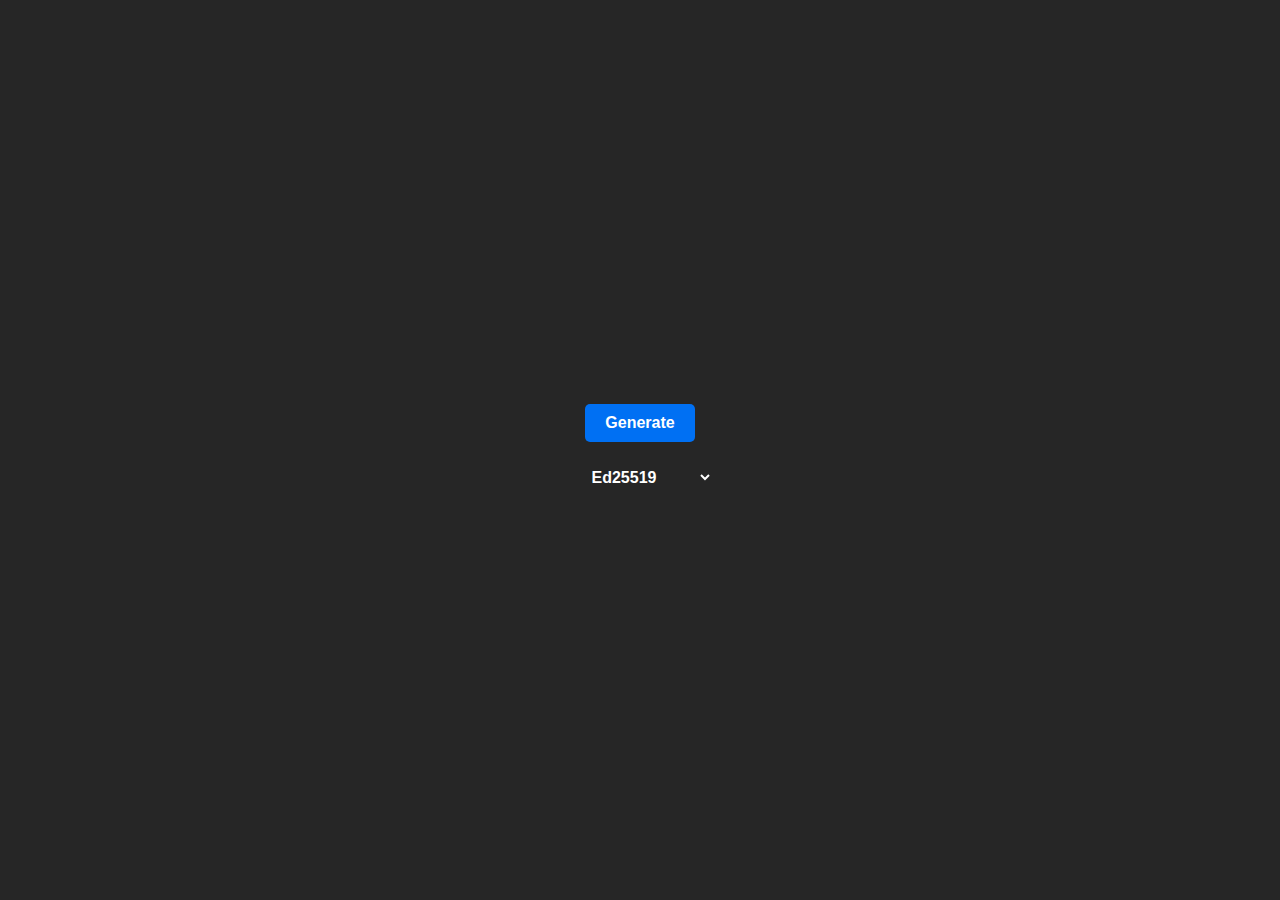
<file: index.html>
<!DOCTYPE html>
<html lang="en" , translate="no">

<!-- index.html v1.0.0 triple -->

<head>

  <meta charset="UTF-8">
  <meta name="viewport" content="width=device-width, initial-scale=1.0">
  <title>keymaker</title>

  <!-- ! Icon -->
  <link rel="icon" type="image/png" href="icon.png" />

  <!-- ! CSS -->
  <link rel="stylesheet" href="style.css">

</head>

<body>

  <!-- ! HTML -->
  <div id="page">

    <div id="main">

      <!-- * Button to Create Keys -->
      <button id="button">Generate</button>

      <!-- * Dropdown for Encryption Flavour -->
      <select id="dropdown"></select>

      <!-- * Container for Messages -->
      <div id="messenger" style="display: none;"></div>

    </div>

  </div>

  <!-- ! JavaScript -->
  <script src="main.js" defer></script>

</body>

</html>
</file>
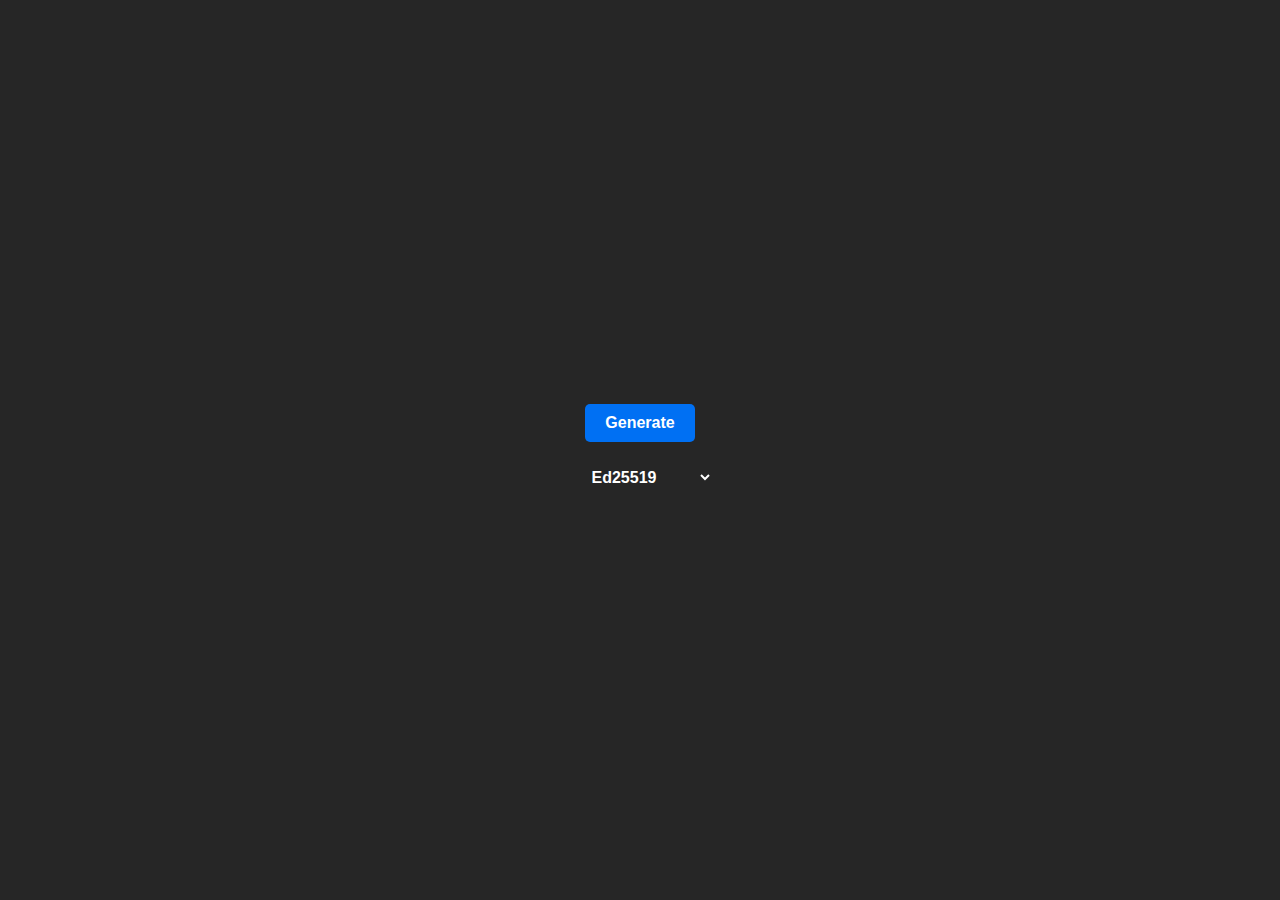
<file: docs/index.html>
<!DOCTYPE html>
<html lang="en" , translate="no">

<head>

  <meta charset="UTF-8">
  <meta name="viewport" content="width=device-width, initial-scale=1.0">
  <title>keymaker</title>

  <!-- ! Icon -->
  <link rel="icon" type="image/png" href="icon.png" />

  <!-- ! CSS -->
  <link rel="stylesheet" href="style.css">

</head>

<body>

  <!-- ! HTML -->
  <div id="page">

    <div id="main">

      <!-- * Button to Create Keys -->
      <button id="button">Generate</button>

      <!-- * Dropdown for Encryption Flavour -->
      <select id="dropdown"></select>

      <!-- * Container for Messages -->
      <div id="messenger" style="display: none;"></div>

    </div>

  </div>

  <!-- ! JavaScript -->
  <script src="main.js" type="module" defer></script>

</body>

</html>
</file>
<file: style.css>
/* style.css v1.0.1 basic */
/* < ======================================================
< Root Variables
< ====================================================== */

:root {

  /* > ====================================================
  > Section I: Colour Palettes
  > ==================================================== */

  --colour-neutral-50: #fafafa;
  --colour-neutral-100: #f5f5f5;
  --colour-neutral-200: #e5e5e5;
  --colour-neutral-300: #d4d4d4;
  --colour-neutral-400: #a3a3a3;
  --colour-neutral-500: #737373;
  --colour-neutral-600: #525252;
  --colour-neutral-700: #404040;
  --colour-neutral-800: #262626;
  --colour-neutral-900: #171717;
  --colour-rose-500: #f43f5e;
  --colour-pink-500: #ec4899;
  --colour-purple-500: #a855f7;
  --colour-violet-500: #8b5cf6;
  --colour-indigo-500: #6366f1;
  --colour-blue-500: #3b82f6;
  --colour-cyan-500: #06b6d4;
  --colour-teal-500: #14b8a6;
  --colour-emerald-500: #10b981;
  --colour-green-500: #22c55e;
  --colour-lime-500: #84cc16;
  --colour-yellow-500: #eab308;
  --colour-amber-500: #f59e0b;
  --colour-orange-500: #f97316;
  --colour-red-500: #ef4444;
  --colour-slate-500: #64748b;
  --colour-custom-01: rgb(84, 93, 103);

  /* > ====================================================
  > Section II: Font Families
  > ==================================================== */

  --font-family-mono: 'Courier New', Courier, monospace;
  --font-family-sans: Inter, 'Segoe UI', sans-serif;
  --font-family-roboto: Roboto, Arial, sans-serif;
  --font-family-montserrat: Montserrat, 'Trebuchet MS', sans-serif;
  --font-family-serif: Georgia, 'Times New Roman', serif;
  --font-family-cursive: 'Comic Sans MS', cursive, sans-serif;

  /* > ====================================================
  > Section III: Theme and Font Variables
  > ==================================================== */

  --theme-text: var(--colour-neutral-300);
  --theme-text-soft: var(--colour-neutral-400);
  --theme-text-rich: var(--colour-neutral-200);
  --theme-accent: var(--colour-violet-500);
  --theme-accent-soft: var(--colour-purple-500);
  --theme-accent-rich: var(--colour-indigo-500);
  --theme-foreground: var(--colour-teal-500);
  --theme-foreground-soft: var(--colour-emerald-500);
  --theme-foreground-rich: var(--colour-green-500);
  --theme-background: var(--colour-neutral-800);
  --theme-background-soft: var(--colour-neutral-700);
  --theme-background-rich: var(--colour-neutral-900);
  --theme-shadow: inset 0 0 0 2px var(--colour-indigo-500);
  --theme-scrollbar: var(--colour-custom-01) transparent;

  --font-size: 16px;
  --font-weight: 400;
  --font-family: var(--font-family-mono);

  /* ~ ====================================================
  ~ Section IV: Project Variables
  ~ ==================================================== */

}

/* < ======================================================
< HTML and Body Styling
< ====================================================== */

html,
body {
  height: 100%;
  width: 100%;
  margin: 0px;
  padding: 0px;
  box-sizing: border-box;
  overflow: auto;
  background-color: var(--theme-background);
  color: var(--theme-text);
  font-family: var(--font-family);
  font-size: var(--font-size);
  font-weight: var(--font-weight);
  scrollbar-color: var(--theme-scrollbar);
}

/* < ======================================================
< Wildcard Styling
< ====================================================== */

* {
  box-sizing: border-box;
  /* box-shadow: var(--theme-shadow); */
}

/* < ======================================================
< Utility Classes
< ====================================================== */

.hidden {
  display: none !important;
}

/* < ======================================================
< Page Element Styling
< ====================================================== */

#page {
  height: 100%;
  width: 100%;
  margin: 0px;
  padding: 0px;
  box-sizing: border-box;
  display: block;
  position: relative;
  background-color: transparent;
}

/* < ======================================================
< Main Element Styling
< ====================================================== */

#main {
  width: 100%;
  height: 100%;
  box-sizing: border-box;
  display: flex;
  flex-direction: column;
  align-items: center;
  justify-content: center;
  padding: 32px 128px;
  gap: 16px;
  overflow: auto;
}

/* ~ ======================================================
~ Project Styling
~ ====================================================== */

#button {
  padding: 10px 20px;
  background: #0070f3;
  color: white;
  border: none;
  border-radius: 5px;
  cursor: pointer;
  font-weight: 600;
  font-size: 16px;
  transition: background 0.3s ease;
}

#button:hover {
  background: #005bb5;
}

#dropdown {
  box-sizing: border-box;
  padding: 10px 20px;
  background: transparent;
  color: white;
  border: none;
  border-radius: 5px;
  cursor: pointer;
  font-weight: 600;
  font-size: 16px;
}

#dropdown:focus {
  outline: none;
  border: none;
}

#dropdown option {
  background: black;
  color: white;
  padding: 8px;
}
</file>
<file: docs/style.css>
/* < ======================================================
< Root Variables
< ====================================================== */

:root {

  /* > ====================================================
  > Section I: Colour Palettes
  > ==================================================== */

  --colour-neutral-50: #fafafa;
  --colour-neutral-100: #f5f5f5;
  --colour-neutral-200: #e5e5e5;
  --colour-neutral-300: #d4d4d4;
  --colour-neutral-400: #a3a3a3;
  --colour-neutral-500: #737373;
  --colour-neutral-600: #525252;
  --colour-neutral-700: #404040;
  --colour-neutral-800: #262626;
  --colour-neutral-900: #171717;
  --colour-rose-500: #f43f5e;
  --colour-pink-500: #ec4899;
  --colour-purple-500: #a855f7;
  --colour-violet-500: #8b5cf6;
  --colour-indigo-500: #6366f1;
  --colour-blue-500: #3b82f6;
  --colour-cyan-500: #06b6d4;
  --colour-teal-500: #14b8a6;
  --colour-emerald-500: #10b981;
  --colour-green-500: #22c55e;
  --colour-lime-500: #84cc16;
  --colour-yellow-500: #eab308;
  --colour-amber-500: #f59e0b;
  --colour-orange-500: #f97316;
  --colour-red-500: #ef4444;
  --colour-slate-500: #64748b;
  --colour-custom-01: rgb(84, 93, 103);

  /* > ====================================================
  > Section II: Font Families
  > ==================================================== */

  --font-family-mono: 'Courier New', Courier, monospace;
  --font-family-sans: Inter, 'Segoe UI', sans-serif;
  --font-family-roboto: Roboto, Arial, sans-serif;
  --font-family-montserrat: Montserrat, 'Trebuchet MS', sans-serif;
  --font-family-serif: Georgia, 'Times New Roman', serif;
  --font-family-cursive: 'Comic Sans MS', cursive, sans-serif;

  /* > ====================================================
  > Section III: Theme and Font Variables
  > ==================================================== */

  --theme-text: var(--colour-neutral-300);
  --theme-text-soft: var(--colour-neutral-400);
  --theme-text-rich: var(--colour-neutral-200);
  --theme-accent: var(--colour-violet-500);
  --theme-accent-soft: var(--colour-purple-500);
  --theme-accent-rich: var(--colour-indigo-500);
  --theme-foreground: var(--colour-teal-500);
  --theme-foreground-soft: var(--colour-emerald-500);
  --theme-foreground-rich: var(--colour-green-500);
  --theme-background: var(--colour-neutral-800);
  --theme-background-soft: var(--colour-neutral-700);
  --theme-background-rich: var(--colour-neutral-900);
  --theme-shadow: inset 0 0 0 2px var(--colour-indigo-500);
  --theme-scrollbar: var(--colour-custom-01) transparent;

  --font-size: 16px;
  --font-weight: 400;
  --font-family: var(--font-family-mono);

  /* ~ ====================================================
  ~ Section IV: Project Variables
  ~ ==================================================== */

}

/* < ======================================================
< HTML and Body Styling
< ====================================================== */

html,
body {
  height: 100%;
  width: 100%;
  margin: 0px;
  padding: 0px;
  box-sizing: border-box;
  overflow: auto;
  background-color: var(--theme-background);
  color: var(--theme-text);
  font-family: var(--font-family);
  font-size: var(--font-size);
  font-weight: var(--font-weight);
  scrollbar-color: var(--theme-scrollbar);
}

/* < ======================================================
< Wildcard Styling
< ====================================================== */

* {
  box-sizing: border-box;
  /* box-shadow: var(--theme-shadow); */
}

/* < ======================================================
< Utility Classes
< ====================================================== */

.hidden {
  display: none !important;
}

/* < ======================================================
< Page Element Styling
< ====================================================== */

#page {
  height: 100%;
  width: 100%;
  margin: 0px;
  padding: 0px;
  box-sizing: border-box;
  display: block;
  position: relative;
  background-color: transparent;
}

/* < ======================================================
< Main Element Styling
< ====================================================== */

#main {
  width: 100%;
  height: 100%;
  box-sizing: border-box;
  display: flex;
  flex-direction: column;
  align-items: center;
  justify-content: center;
  padding: 32px 128px;
  gap: 16px;
  overflow: auto;
}

/* ~ ======================================================
~ Project Styling
~ ====================================================== */

#button {
  padding: 10px 20px;
  background: #0070f3;
  color: white;
  border: none;
  border-radius: 5px;
  cursor: pointer;
  font-weight: 600;
  font-size: 16px;
  transition: background 0.3s ease;
}

#button:hover {
  background: #005bb5;
}

#dropdown {
  box-sizing: border-box;
  padding: 10px 20px;
  background: transparent;
  color: white;
  border: none;
  border-radius: 5px;
  cursor: pointer;
  font-weight: 600;
  font-size: 16px;
}

#dropdown:focus {
  outline: none;
  border: none;
}

#dropdown option {
  background: black;
  color: white;
  padding: 8px;
}
</file>
